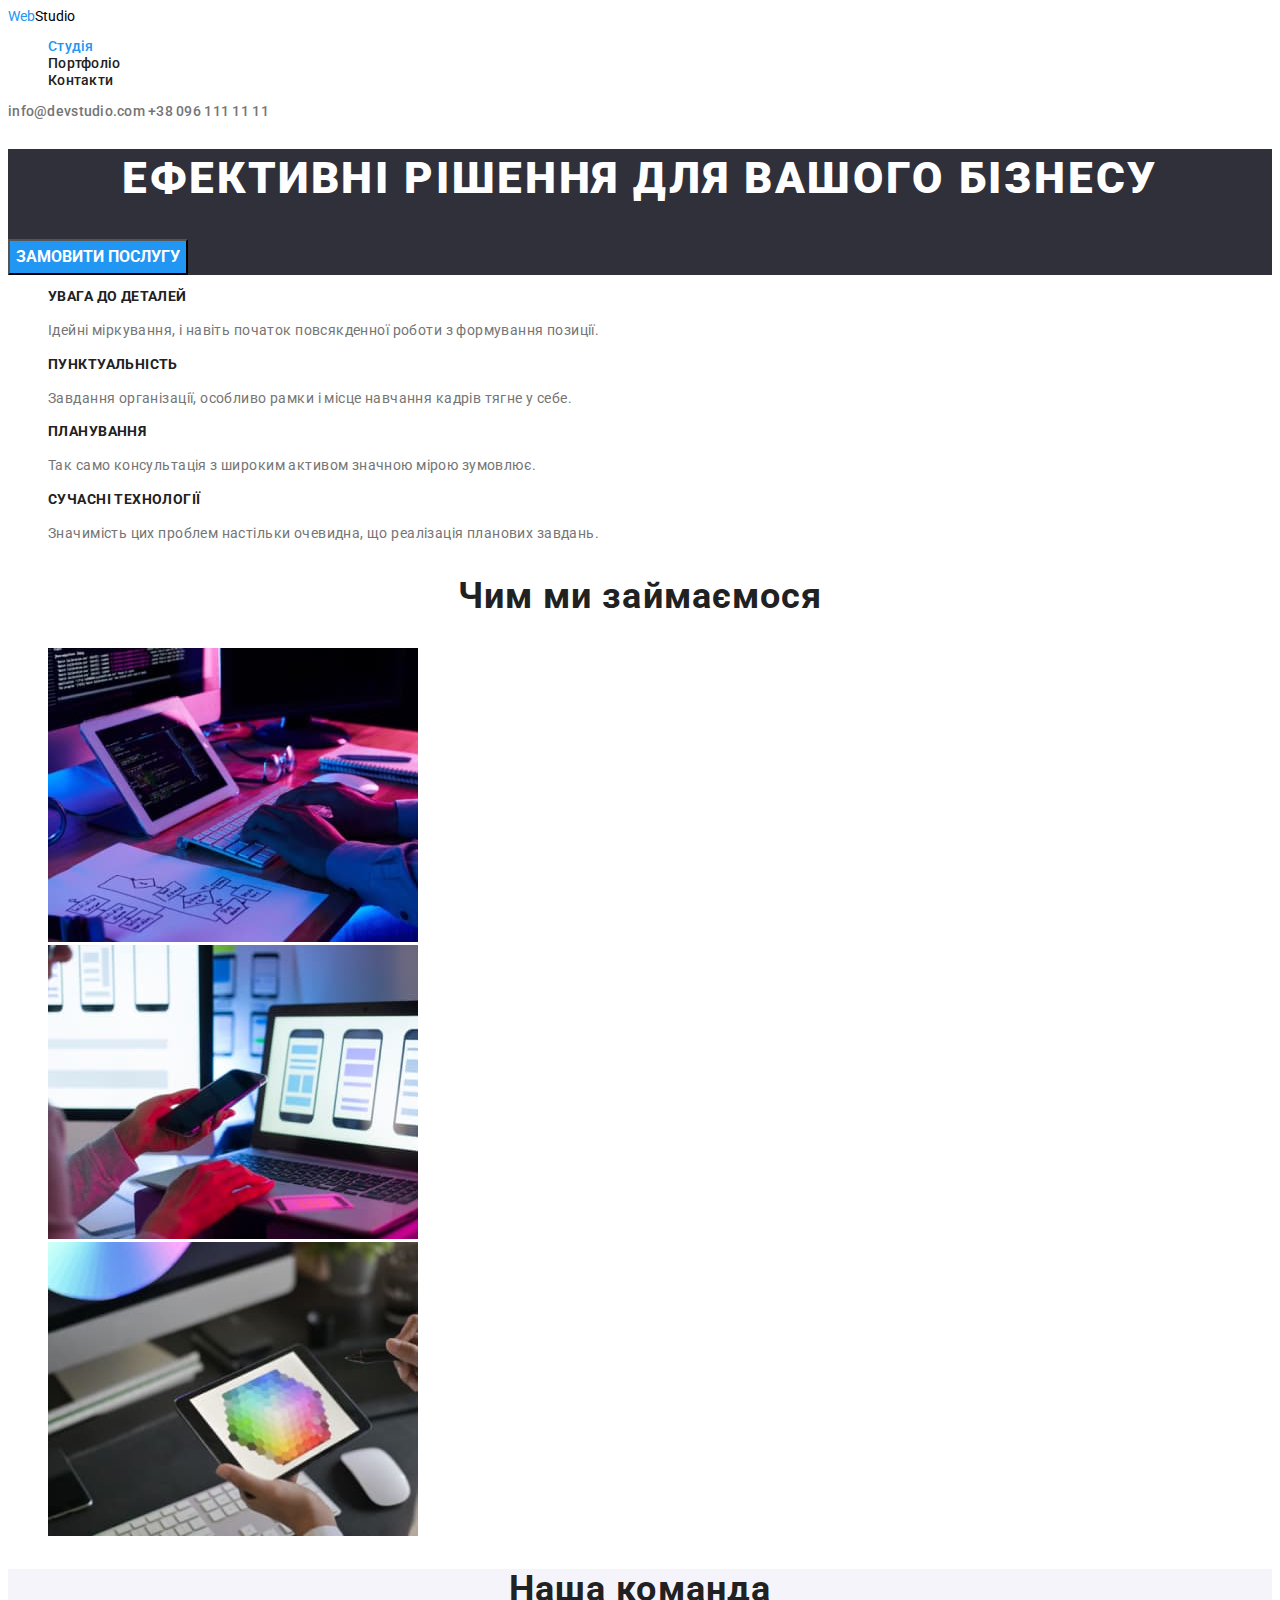
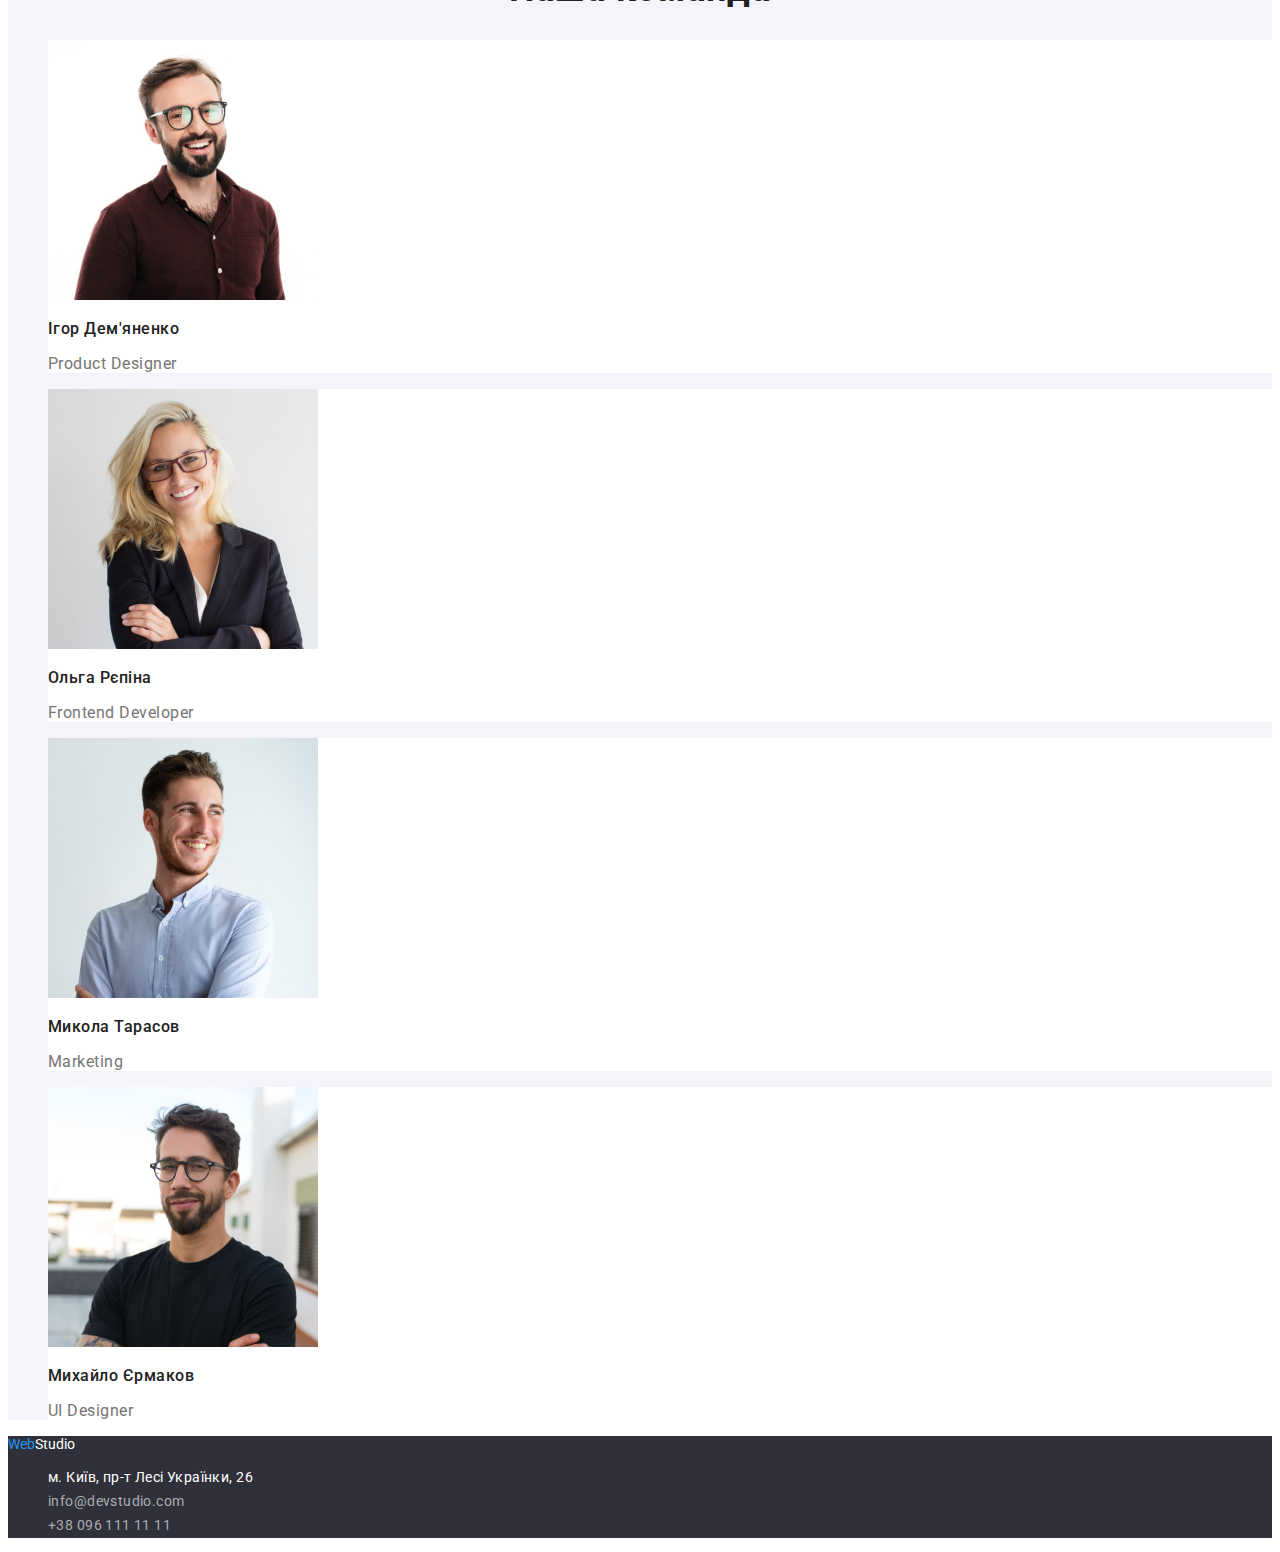
<file: index.html>
<!DOCTYPE html>
<html lang="uk">
  <head>
    <meta charset="UTF-8" />
    <meta http-equiv="X-UA-Compatible" content="IE=edge" />
    <meta name="viewport" content="width=device-width, initial-scale=1.0" />
    <title lang="en">WebStudio</title>
    <link rel="preconnect" href="https://fonts.googleapis.com" />
    <link rel="preconnect" href="https://fonts.gstatic.com" crossorigin />
    <link
      href="https://fonts.googleapis.com/css2?family=Raleway:wght@700&family=Roboto:wght@400;500;700;900&display=swap"
      rel="stylesheet"
    />
    <link rel="stylesheet" href="./css/styles.css" />
  </head>
  <body>
    <header>
      <nav class="header">
        <a class="logo link" lang="en" href="./index.html"
          ><span class="logo-accent">Web</span>Studio</a
        >
        <ul class="header-list list">
          <li>
            <a class="header-item link current" href="./index.html">Студія</a>
          </li>
          <li>
            <a class="header-item link" href="./portfolio.html">Портфоліо</a>
          </li>
          <li><a class="header-item link" href="">Контакти</a></li>
        </ul>
      </nav>
      <div>
        <a class="header-link link" lang="en" href="mailto:info@devstudio.com"
          >info@devstudio.com</a
        >
        <a class="header-tel link" href="tel:+380961111111"
          >+38 096 111 11 11</a
        >
      </div>
    </header>
    <main>
      <section class="hero">
        <h1 class="hero-title">Ефективні рішення для вашого бізнесу</h1>
        <button class="hero-btn" type="button">Замовити послугу</button>
      </section>
      <section class="about">
        <h2 class="visually-hidden">Наші переваги</h2>
        <ul class="about-list list">
          <li>
            <h3 class="about-header">Увага до деталей</h3>
            <p class="about-text">
              Ідейні міркування, і навіть початок повсякденної роботи з
              формування позиції.
            </p>
          </li>
          <li>
            <h3 class="about-header">Пунктуальність</h3>
            <p class="about-text">
              Завдання організації, особливо рамки і місце навчання кадрів тягне
              у себе.
            </p>
          </li>
          <li>
            <h3 class="about-header">Планування</h3>
            <p class="about-text">
              Так само консультація з широким активом значною мірою зумовлює.
            </p>
          </li>
          <li>
            <h3 class="about-header">Сучасні технології</h3>
            <p class="about-text">
              Значимість цих проблем настільки очевидна, що реалізація планових
              завдань.
            </p>
          </li>
        </ul>
      </section>
      <section class="benefits">
        <h2 class="benefits-headar">Чим ми займаємося</h2>
        <ul class="benefits-list list">
          <li class="benefits-img">
            <img
              src="./images/box1.jpg"
              alt="людина друкує на клавіатурі"
              width="370"
            />
          </li>
          <li class="benefits-img">
            <img src="./images/box2.jpg" alt="жінка за ноутбуком" width="370" />
          </li>
          <li class="benefits-img">
            <img
              src="./images/box3.jpg"
              alt="чоловік тримає в руках айпад"
              width="370"
            />
          </li>
        </ul>
      </section>
      <section class="team">
        <h2 class="team-headar">Наша команда</h2>
        <ul class="team-list list">
          <li class="team-item">
            <img
              class="team-img"
              src="./images/man1.jpg"
              alt="Ігор Дем'яненко"
              width="270"
            />
            <div>
              <h3 class="team-name">Ігор Дем'яненко</h3>
              <p class="team-text" lang="en">Product Designer</p>
            </div>
          </li>
          <li class="team-item">
            <img
              class="team-img"
              src="./images/woman.jpg"
              alt="Ольга Рєпіна"
              width="270"
            />
            <div>
              <h3 class="team-name">Ольга Рєпіна</h3>
              <p class="team-text" lang="en">Frontend Developer</p>
            </div>
          </li>
          <li class="team-item">
            <img
              class="team-img"
              src="./images/man2.jpg"
              alt="Микола Тарасов"
              width="270"
            />
            <div>
              <h3 class="team-name">Микола Тарасов</h3>
              <p class="team-text" lang="en">Marketing</p>
            </div>
          </li>
          <li class="team-item">
            <img
              class="team-img"
              src="./images/man3.jpg"
              alt="Михайло Єрмаков"
              width="270"
            />
            <div>
              <h3 class="team-name">Михайло Єрмаков</h3>
              <p class="team-text" lang="en">UI Designer</p>
            </div>
          </li>
        </ul>
      </section>
    </main>
    <footer class="footer">
      <a class="logo-footer link" lang="en" href="./index.html"
        ><span class="logo-accent">Web</span>Studio</a
      >
      <address>
        <ul class="footer-list list">
          <li class="footer-item">
            <a
              class="footer-address link"
              href="https://goo.gl/maps/CM3CB7173zLoDazh9"
              target="_blank"
              rel="noopener noreferrer nofollow"
              >м. Київ, пр-т Лесі Українки, 26
            </a>
          </li>
          <li class="footer-item">
            <a
              class="footer-link link"
              lang="en"
              href="mailto:info@devstudio.com"
              >info@devstudio.com</a
            >
          </li>
          <li class="footer-item">
            <a class="footer-tel link" href="tel:+380961111111"
              >+38 096 111 11 11</a
            >
          </li>
        </ul>
      </address>
    </footer>
  </body>
</html>
</file>
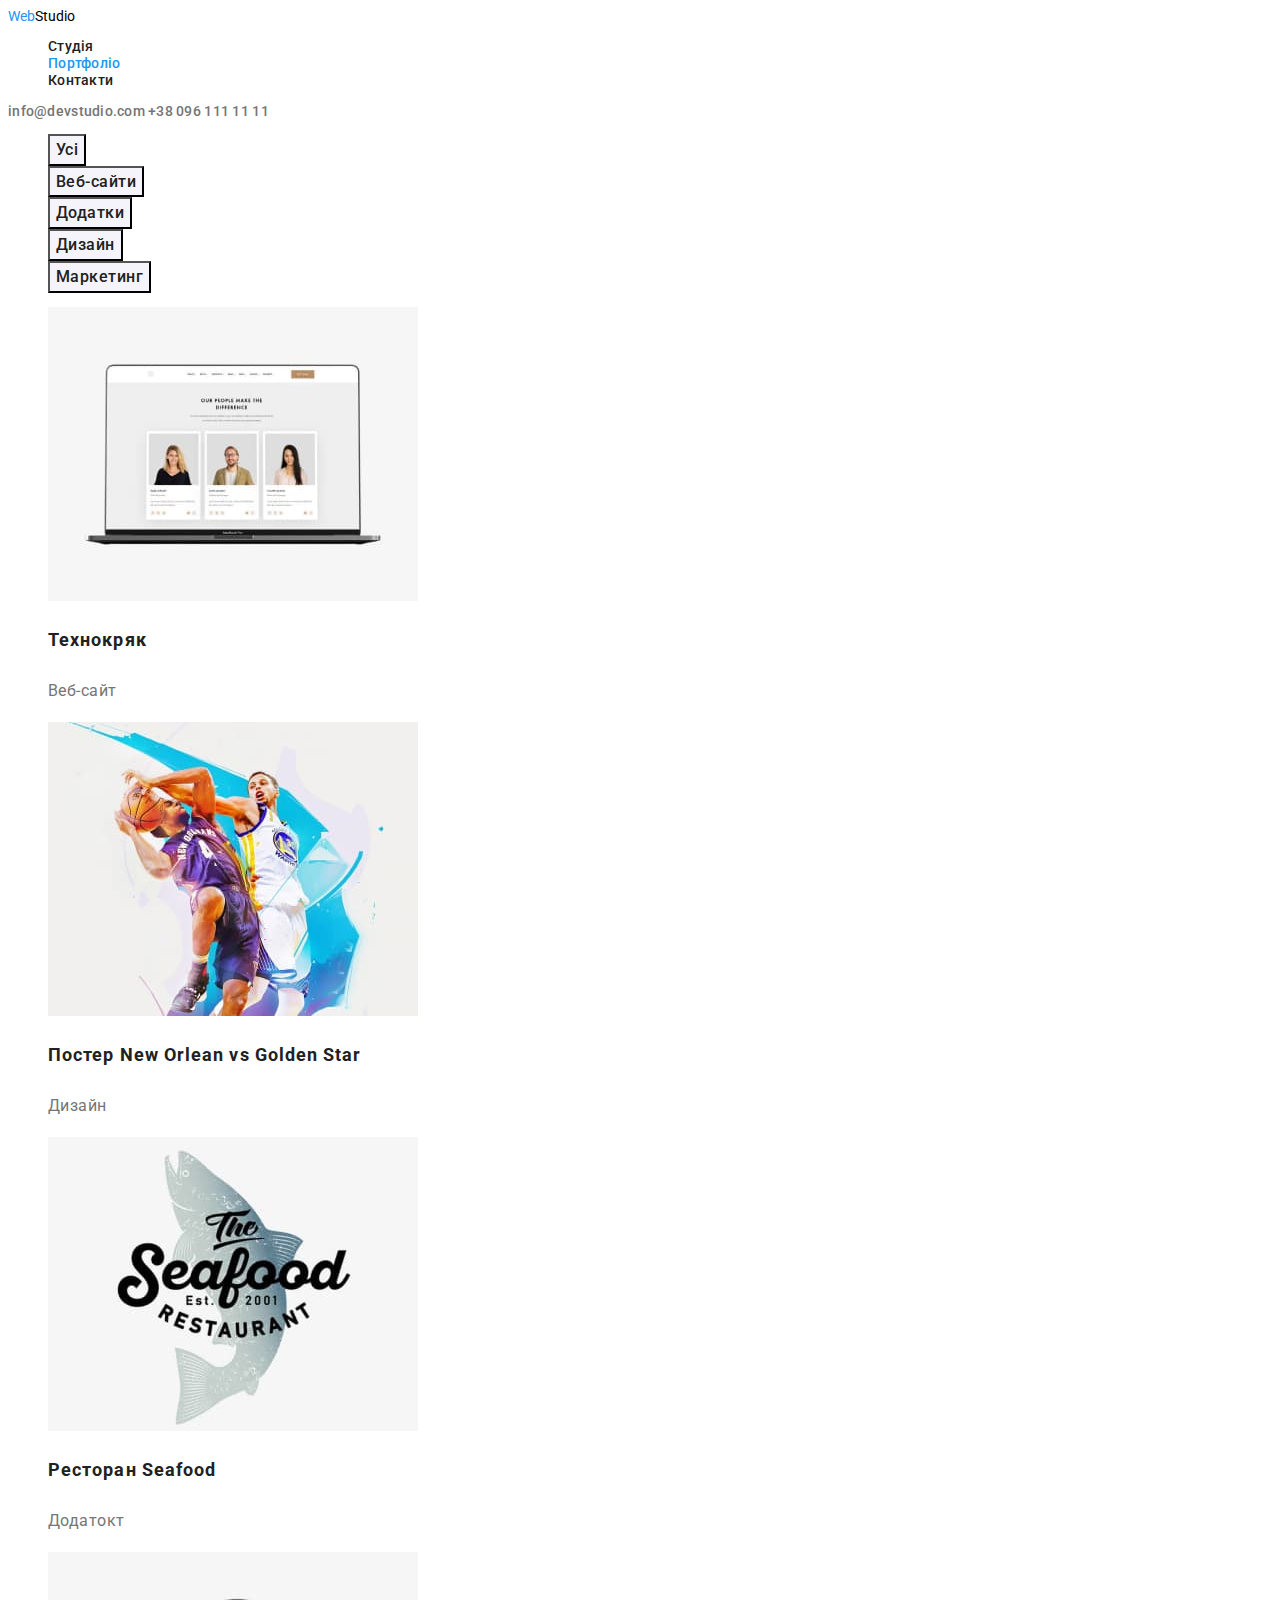
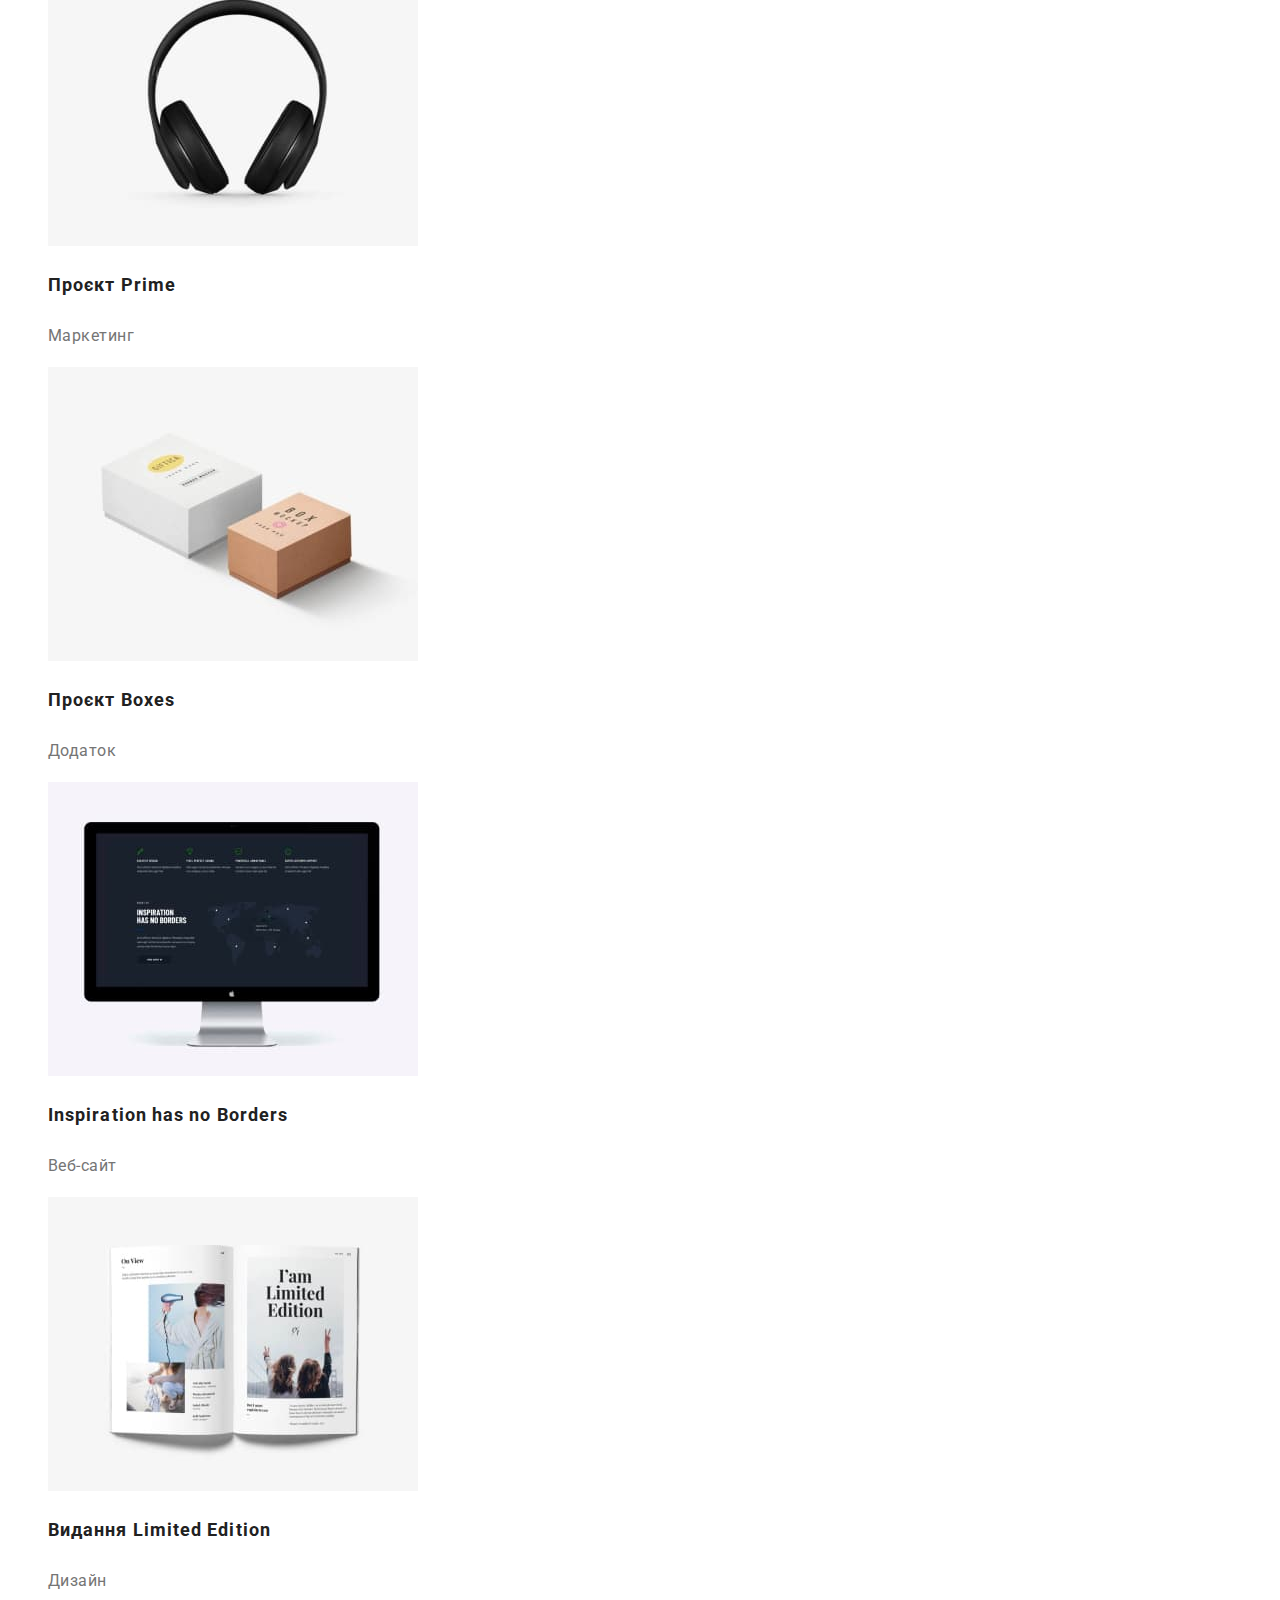
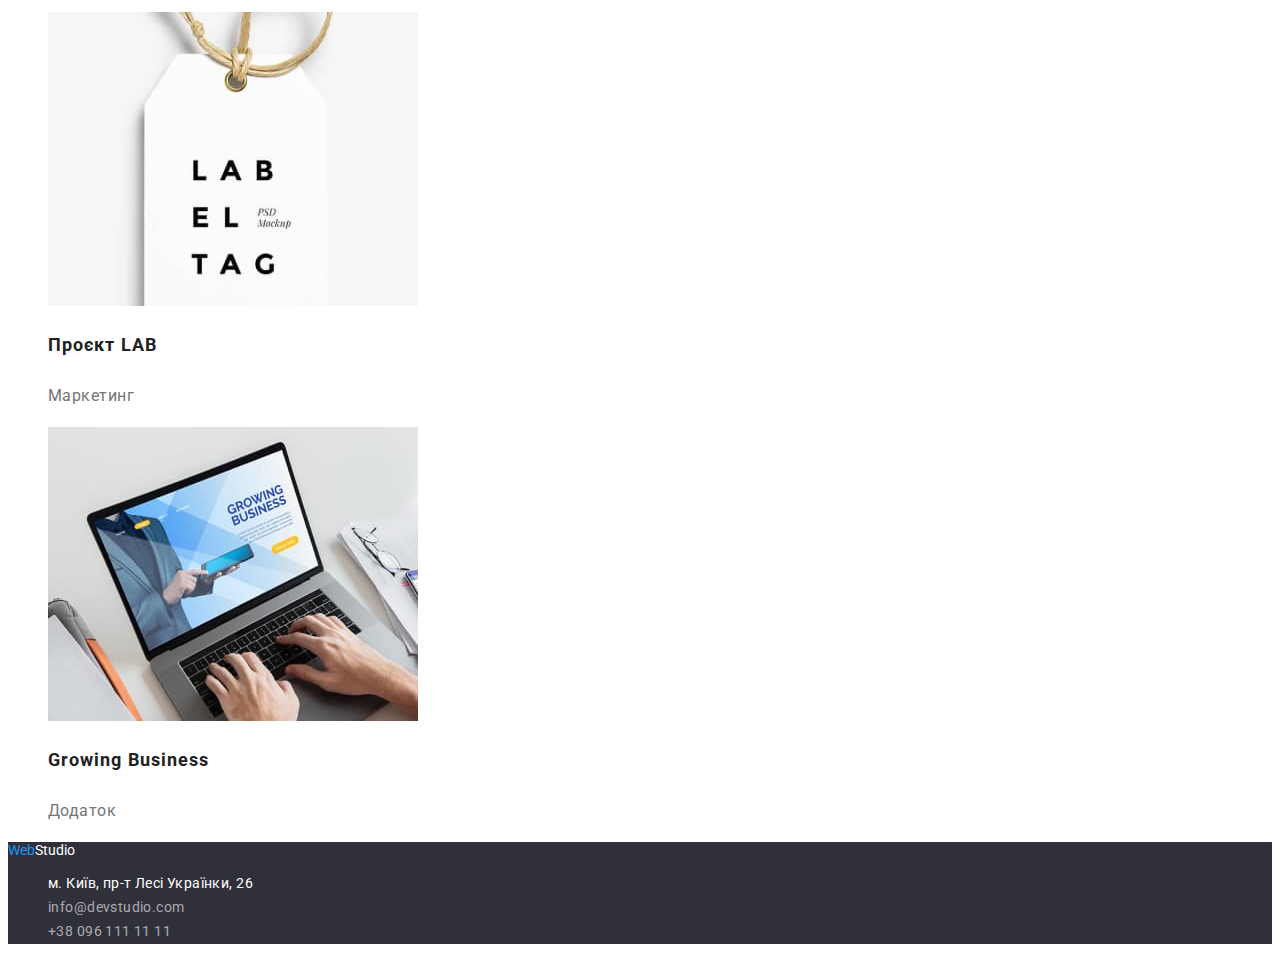
<file: portfolio.html>
<!DOCTYPE html>
<html lang="uk">
  <head>
    <meta charset="UTF-8" />
    <meta http-equiv="X-UA-Compatible" content="IE=edge" />
    <meta name="viewport" content="width=device-width, initial-scale=1.0" />
    <title>portfolio</title>
    <link rel="preconnect" href="https://fonts.googleapis.com" />
    <link rel="preconnect" href="https://fonts.gstatic.com" crossorigin />
    <link
      href="https://fonts.googleapis.com/css2?family=Raleway:wght@700&family=Roboto:wght@400;500;700;900&display=swap"
      rel="stylesheet"
    />
    <link rel="stylesheet" href="./css/styles.css" />
  </head>
  <body>
    <header>
      <nav class="header">
        <a class="logo link" lang="en" href="./index.html"
          ><span class="logo-accent">Web</span>Studio</a
        >
        <ul class="header-list list">
          <li><a class="header-item link" href="./index.html">Студія</a></li>
          <li>
            <a class="header-item link current" href="./portfolio.html"
              >Портфоліо</a
            >
          </li>
          <li><a class="header-item link" href="">Контакти</a></li>
        </ul>
      </nav>
      <div>
        <a class="header-link link" lang="en" href="mailto:info@devstudio.com"
          >info@devstudio.com</a
        >
        <a class="header-tel link" href="tel:+380961111111"
          >+38 096 111 11 11</a
        >
      </div>
    </header>
    <main>
      <h1 class="visually-hidden">Наші роботи</h1>
      <ul class="filter-list list">
        <li><button class="filter-btn" type="button">Усі</button></li>
        <li><button class="filter-btn" type="button">Веб-сайти</button></li>
        <li><button class="filter-btn" type="button">Додатки</button></li>
        <li><button class="filter-btn" type="button">Дизайн</button></li>
        <li><button class="filter-btn" type="button">Маркетинг</button></li>
      </ul>
      <ul class="content-list list">
        <li>
          <img
            class="content-img"
            src="./imeges-portf/portf.img1.jpg"
            alt="Веб-сайт для Технокряк"
            width="370"
          />
          <h3 class="content-name">Технокряк</h3>
          <p class="content-item">Веб-сайт</p>
        </li>
        <li>
          <img
            class="content-img"
            src="./imeges-portf/portf.img2.jpg"
            alt="Постер"
            width="370"
          />
          <h3 class="content-name">
            Постер <span lang="en">New Orlean vs Golden Star</span>
          </h3>
          <p class="content-item">Дизайн</p>
        </li>
        <li>
          <img
            class="content-img"
            src="./imeges-portf/portf.img3.jpg"
            alt="Лого Ресторану"
            width="370"
          />
          <h3 class="content-name">Ресторан <span lang="en">Seafood</span></h3>
          <p class="content-item">Додатокт</p>
        </li>
        <li>
          <img
            class="content-img"
            src="./imeges-portf/portf.img4.jpg"
            alt="Маркетинговий Проєкт"
            width="370"
          />
          <h3 class="content-name">Проєкт <span lang="en">Prime</span></h3>
          <p class="content-item">Маркетинг</p>
        </li>
        <li>
          <img
            class="content-img"
            src="./imeges-portf/portf.img5.jpg"
            alt="Проєкт коробки"
            width="370"
          />
          <h3 class="content-name">Проєкт <span lang="en">Boxes</span></h3>
          <p class="content-item">Додаток</p>
        </li>
        <li>
          <img
            class="content-img"
            src="./imeges-portf/portf.img6.jpg"
            alt="Веб-сайт"
            width="370"
          />
          <h3 class="content-name" lang="en">Inspiration has no Borders</h3>
          <p class="content-item">Веб-сайт</p>
        </li>
        <li>
          <img
            class="content-img"
            src="./imeges-portf/portf.img7.jpg"
            alt="Дизайн Видання"
            width="370"
          />
          <h3 class="content-name">
            Видання <span lang="en">Limited Edition</span>
          </h3>
          <p class="content-item">Дизайн</p>
        </li>
        <li>
          <img
            class="content-img"
            src="./imeges-portf/portf.img8.jpg"
            alt="Маркетинговий Проєкт"
            width="370"
          />
          <h3 class="content-name">Проєкт <span lang="en">LAB</span></h3>
          <p class="content-item">Маркетинг</p>
        </li>
        <li>
          <img
            class="content-img"
            src="./imeges-portf/portf.img9.jpg"
            alt="Бізнес Додаток"
            width="370"
          />
          <h3 class="content-name" lang="en">Growing Business</h3>
          <p class="content-item">Додаток</p>
        </li>
      </ul>
    </main>
    <footer class="footer">
      <a class="logo-footer link" lang="en" href="./index.html"
        ><span class="logo-accent">Web</span>Studio</a
      >
      <address>
        <ul class="footer-list list">
          <li class="footer-item">
            <a
              class="footer-address link"
              href="https://goo.gl/maps/CM3CB7173zLoDazh9"
              target="_blank"
              rel="noopener noreferrer nofollow"
              >м. Київ, пр-т Лесі Українки, 26
            </a>
          </li>
          <li class="footer-item">
            <a
              class="footer-link link"
              lang="en"
              href="mailto:info@devstudio.com"
              >info@devstudio.com</a
            >
          </li>
          <li class="footer-item">
            <a class="footer-tel link" href="tel:+380961111111"
              >+38 096 111 11 11</a
            >
          </li>
        </ul>
      </address>
    </footer>
  </body>
</html>
</file>
<file: css/styles.css>
:root {
  --main-text-color: #212121;
  --secondary-text-color: #ffffff;
  --ouwer-text-color: #757575;
  --acent-color: #2196f3;
  --contener-color: #eeeeee;
  --logo-color-text: #000000;
  --buttons-port-color: #f5f4fa;
  --footer-text-color: rgba(255, 255, 255, 0.6);
  --background-footer-color: #2f303a;
  --background-section: #f5f4fa;
  --line-color: #ececec;
  --beckground-color: #ffffff;
  --icon-color: #afb1b8;
  --main-font: Roboto, sans-serif;
}

body {
  background-color: var(--beckground-color);
  color: var(--main-text-color);
  font-family: var(--main-font);
  font-size: 14px;
  letter-spacing: 0.03;
}

.link {
  text-decoration: none;
}
.list {
  list-style: none;
}

/* --------------HEADER------------- */
.logo {
  color: #000000;
}
.logo-accent {
  color: var(--acent-color);
}
.visually-hidden {
  position: absolute;
  white-space: nowrap;
  width: 1px;
  height: 1px;
  overflow: hidden;
  border: 0;
  padding: 0;
  clip: rect(0 0 0 0);
  clip-path: inset(50%);
  margin: -1px;
}

.header-item:hover,
.header-item:focus {
  color: var(--acent-color);
}

.header-item {
  font-weight: 500;
  font-size: 14px;
  line-height: 1.14;
  letter-spacing: 0.02em;
  color: var(--main-text-color);
}

.link.current {
  color: var(--acent-color);
}

.header-link:hover,
.header-link:focus {
  color: var(--acent-color);
}
.header-link {
  font-weight: 500;
  font-size: 14px;
  line-height: 1.14;
  letter-spacing: 0.02em;
  color: var(--ouwer-text-color);
}

.header-tel:hover,
.header-tel:focus {
  color: var(--acent-color);
}

.header-tel {
  font-weight: 500;
  font-size: 14px;
  line-height: 1.14;
  letter-spacing: 0.02em;
  color: var(--ouwer-text-color);
}
/* ---------------HERO--------------- */

.hero {
  background-color: var(--background-footer-color);
}

.hero-title {
  font-weight: 900;
  font-size: 44px;
  line-height: 1.36;
  text-align: center;
  letter-spacing: 0.06em;
  text-transform: uppercase;
  color: var(--secondary-text-color);
}

.hero-btn {
  font-weight: 700;
  font-size: 16px;
  line-height: 1.88;
  color: var(--secondary-text-color);
  background-color: var(--acent-color);
  text-transform: uppercase;
  cursor: pointer;
  font-family: inherit;
}

.hero-btn:hover,
.hero-btn:focus {
  background-color: #188ce8;
}

/* -------------------ABOUT----------------- */
.about {
}

.about-list {
}

.about-header {
  font-weight: 700;
  font-size: 14px;
  line-height: 1.14;
  letter-spacing: 0.03em;
  text-transform: uppercase;
  color: var(--main-text-color);
}
.about-text {
  font-weight: 400;
  font-size: 14px;
  line-height: 1.71;
  letter-spacing: 0.03em;
  color: var(--ouwer-text-color);
}

/* ----------------BENEFITS----------------- */

.benefits-headar {
  font-weight: 700;
  font-size: 36px;
  line-height: 1.16;
  text-align: center;
  letter-spacing: 0.03em;
  color: var(--main-text-color);
}

/* -----------------TEAM--------------------- */
.team {
  background-color: var(--background-section);
}

.team-headar {
  font-weight: 700;
  font-size: 36px;
  line-height: 1.16;
  text-align: center;
  letter-spacing: 0.03em;
  color: var(--main-text-color);
}

.team-item {
  background-color: var(--beckground-color);
}

.team-img {
}

.team-name {
  font-weight: 500;
  font-size: 16px;
  line-height: 1.19;
  letter-spacing: 0.03em;
  color: var(--main-text-color);
}

.team-text {
  font-weight: 400;
  font-size: 16px;
  line-height: 1.19;
  letter-spacing: 0.03em;
  color: var(--ouwer-text-color);
}

/* ---------------FOOTER-------------- */

.footer {
  background-color: var(--background-footer-color);
}

.logo-footer {
  color: #ffffff;
}
.footer-list {
}

.footer-address {
  font-style: normal;
  font-weight: 400;
  font-size: 14px;
  line-height: 1.71;
  letter-spacing: 0.03em;
  color: var(--secondary-text-color);
}

.footer-address:hover,
.footer-address:focus {
  color: var(--acent-color);
}

.footer-link {
  font-style: normal;
  font-weight: 400;
  font-size: 14px;
  line-height: 1.71;
  letter-spacing: 0.03em;
  color: var(--footer-text-color);
}

.footer-link:hover,
.footer-link:focus {
  color: var(--acent-color);
}

.footer-tel {
  font-style: normal;
  font-weight: 400;
  font-size: 14px;
  line-height: 1.71;
  letter-spacing: 0.03em;
  color: var(--footer-text-color);
}

.footer-tel:hover,
.footer-tel:focus {
  color: var(--acent-color);
}

/* -------------------FILTER------------------ */

.filter-list {
}

.filter-btn {
  font-weight: 500;
  font-size: 16px;
  line-height: 1.61;
  letter-spacing: 0.03em;
  color: var(--main-text-color);
  background-color: #f5f4fa;
  font-family: inherit;
}
.filter-btn:hover,
.filter-btn:focus {
  color: var(--secondary-text-color);
  background-color: var(--acent-color);
}

.content-list {
}

.content-img {
}

.content-name {
  font-weight: 700;
  font-size: 18px;
  line-height: 2;
  letter-spacing: 0.06em;
  color: var(--main-text-color);
}
.content-item {
  font-weight: 400;
  font-size: 16px;
  line-height: 1.88;
  letter-spacing: 0.03em;
  color: var(--ouwer-text-color);
}
</file>
